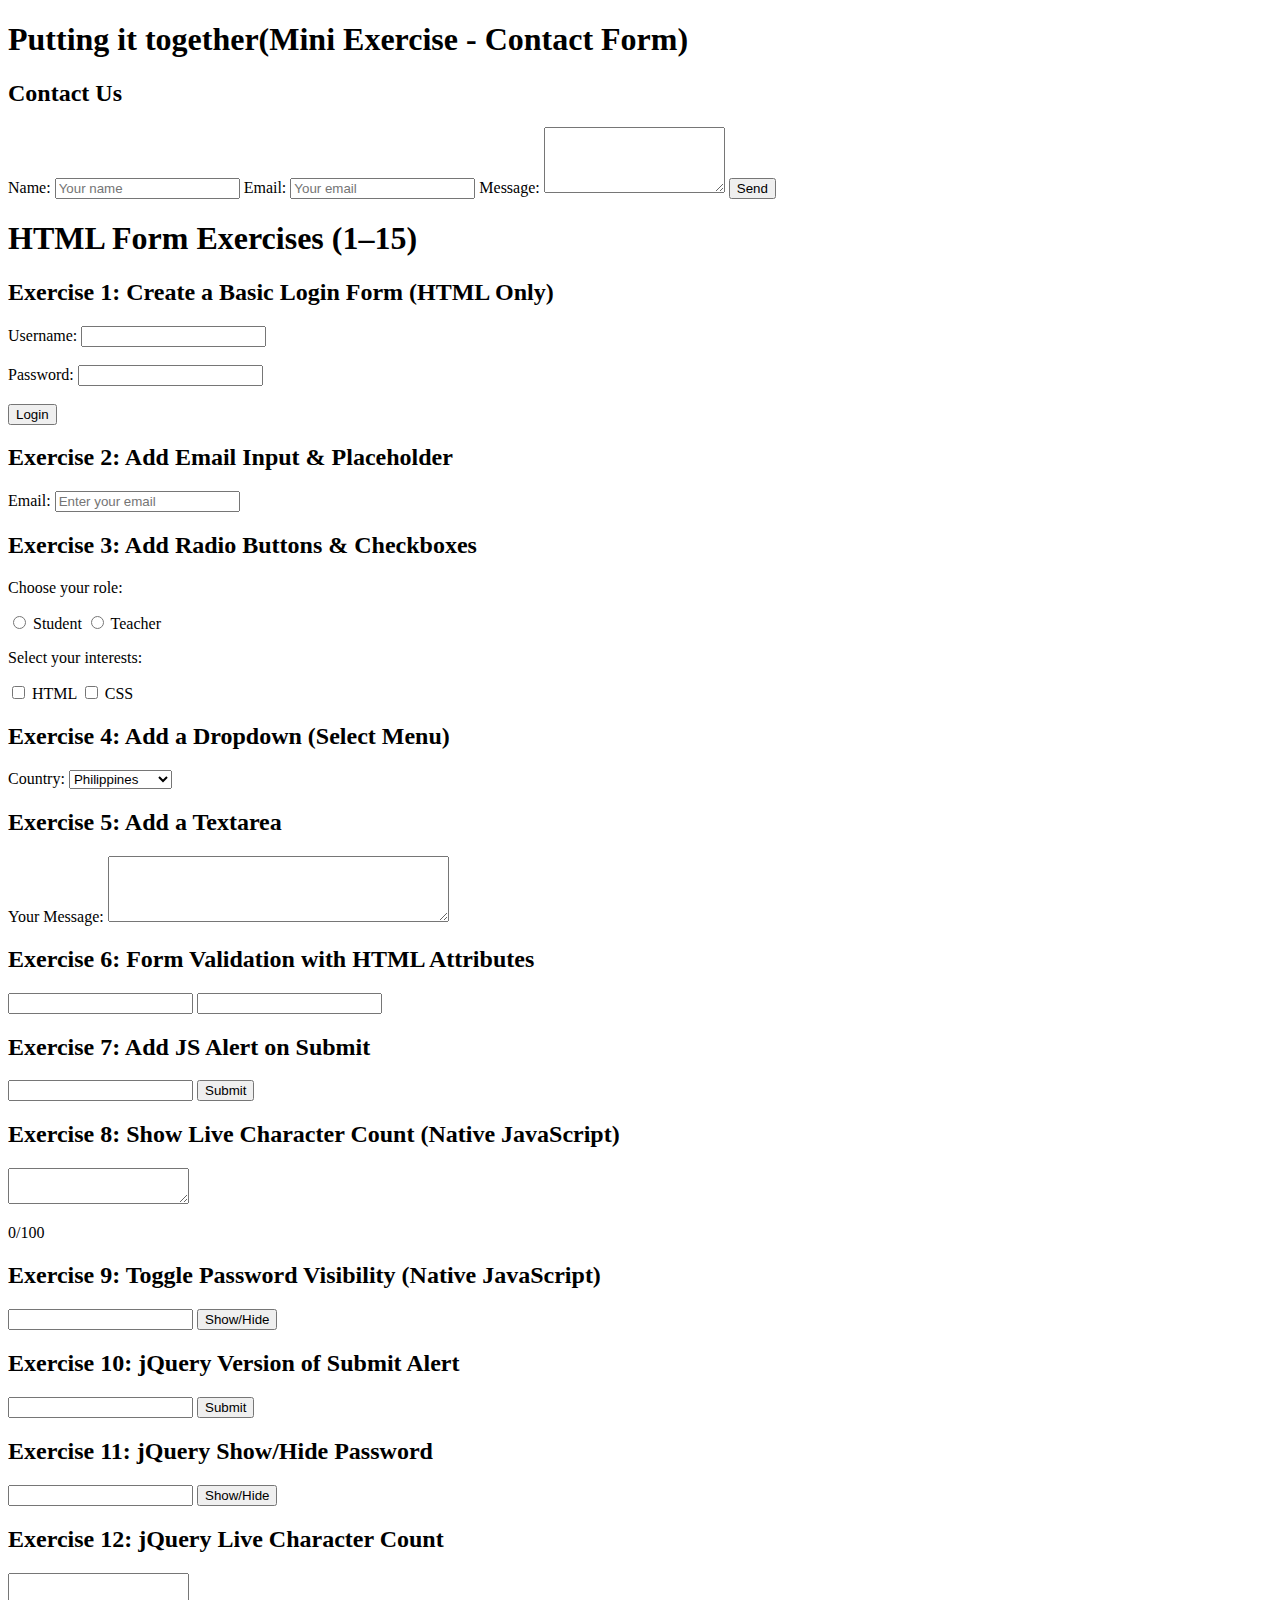
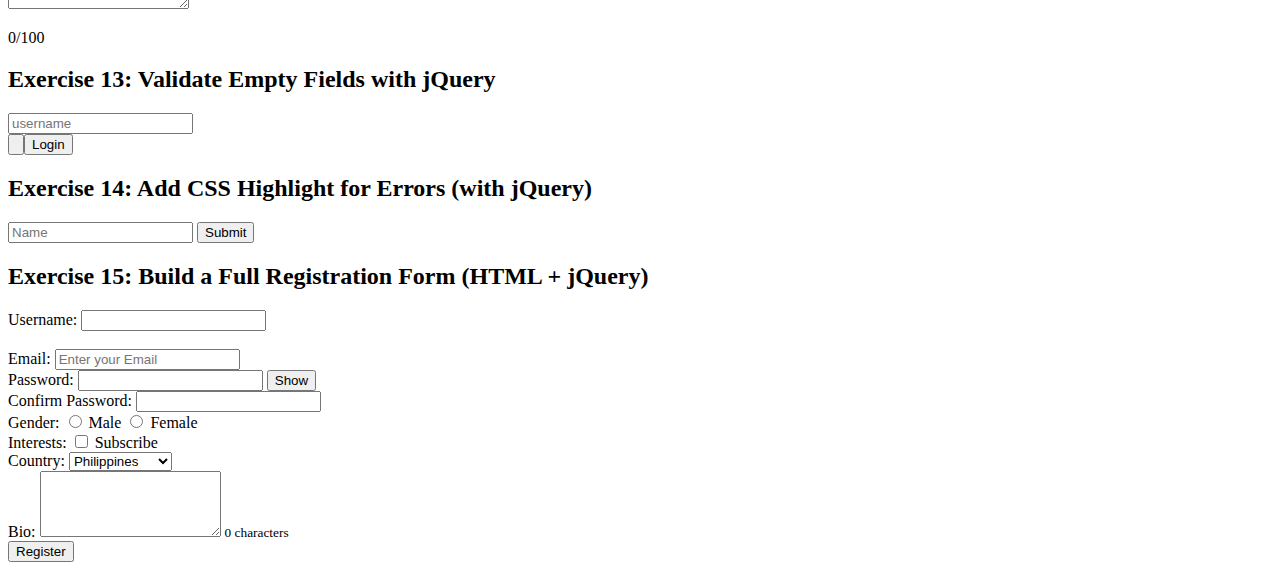
<file: HTML-Forms/index.html>
<!DOCTYPE html>
<html lang="en">
<head>
  <meta charset="UTF-8">
  <title>HTML Form Exercises</title>
  <script src="https://code.jquery.com/jquery-3.6.0.min.js"></script>
</head>
<body>
<h1>Putting it together(Mini Exercise - Contact Form)</h1>

<form action="#" method="post"></form>
  <h2>Contact Us</h2>
  <label for="name">Name: </label>
  <input type="text" id="name" name="name" placeholder="Your name" required>
  <label for="email">Email: </label>
  <input type="text" id="name" name="name" placeholder="Your email" required>
  <label for="message">Message: </label>
  <textarea name="message" id="message" rows="4" required>
  </textarea>
  <button type="submit">Send</button>

<h1>HTML Form Exercises (1–15)</h1>
 
<section>
  <h2>Exercise 1: Create a Basic Login Form (HTML Only)</h2>
  <form>
    <label for="Username">Username:</label>
    <input type="text" id="username" name="username" required><br><br>

    <label for="password">Password:</label>
    <input type="password" id="password" name="password" required><br><br>
    
    <button type="submit">Login</button>
  </form>
</section>

<section>
  <h2>Exercise 2: Add Email Input & Placeholder</h2>
  <form>
    <label for="email">Email: </label>
    <input type="email" id="email" name="email" placeholder="Enter your email">
  </form>
</section>

<section>
  <h2>Exercise 3: Add Radio Buttons & Checkboxes</h2>
  <form>
    <p>Choose your role: </p>
    <input type="radio" id="student" name="gender" value="student">
    <label for="student">Student</label>
    <input type="radio" id="teacher" name="role" value="teacher">
    <label for="teacher">Teacher</label>

    <p>Select your interests: </p>
    <input type="checkbox" id="html" name="interest" value="HTML">
    <label for="html">HTML</label>
    <input type="checkbox" id="css" name="interest" value="CSS">
    <label for="css">CSS</label>
  </form>
</section>

<section>
  <h2>Exercise 4: Add a Dropdown (Select Menu)</h2>
  <form>
    <label for="country">Country: </label>
    <select>
      <option value="ph">Philippines</option>
      <option value="us">United States</option>
      <option value="jp">Japan</option>
    </select>
  </form>
</section>

<section>
  <h2>Exercise 5: Add a Textarea</h2>
  <form>
      <label for="message">Your Message: </label>
      <textarea name="message" id="message" rows="4" cols="40"></textarea>
  </form>
</section>

<section>
  <h2>Exercise 6: Form Validation with HTML Attributes</h2>
  <form>
    <input type="text" name="username" required minlength="3" maxlength="10">
    <input type="email" name="email" required>
  </form>
</section>

<section>
  <h2>Exercise 7: Add JS Alert on Submit</h2>
  <form id="loginForm">
    <input type="text" id="username" required>
    <button type="submit">Submit</button>
  </form>

  <script>
    document.getElementById("loginForm") .addEventListener("submit",function(event) {
      event.preventDefault();
      alert("Form submitted!");
    })
  </script>
</section>

<section>
  <h2>Exercise 8: Show Live Character Count (Native JavaScript)</h2>
    <textarea id="bio" maxlength="100"></textarea>
    <p id="count">0/100</p>

    <script>
      const bio = document.getElementById("bio")
      const count = document.getElementById("count")

      bio.addEventListener("input", function(){
        count.textContent = bio.value.length + "/100"
      });
    </script>
</section>

<section>
  <h2>Exercise 9: Toggle Password Visibility (Native JavaScript)</h2>
  <input type="password" id="pwd">
  <button type="button" onclick="togglePwd()">Show/Hide</button>

  <script>
    function togglePwd() {
      const pwd = document.getElementById("pwd");
      pwd.type = pwd.type === "password" ? "text" :"password";
    }
  </script>
</section>

<section>
  <h2>Exercise 10: jQuery Version of Submit Alert</h2>
  <form id="myForm">
    <input type="text" required>
    <button type="submit">Submit</button>
  </form>

  <script src=""https://code.jquery.com/jquery-3.6.0.min.js">
  </script>
  <script>
  $("#myForm").submit(function(event) {
    event.preventDefault();
    alert("Form submitted with jQuery!");
  });
  </script>
</section>

<section>
  <h2>Exercise 11: jQuery Show/Hide Password</h2>
  <input type="password" id="pwd">
  <button id="toggle">Show/Hide</button>

  <script>
    $("#toggle").click(function(){
      let pwd = $("#pwd");
      pwd.attr("type", pwd.attr("type") === "password" ? "text":"password");
    });
  </script>
</section>

<section>
  <h2>Exercise 12: jQuery Live Character Count</h2>
  <textarea id="bio" maxlength="100"></textarea>
  <p id="count">0/100</p>

  <script>
    $("#bio").on("input", function(){
      $("#count").text($(this).val().length + " /100");
    });
  </script>
</section>

<section>
  <h2>Exercise 13: Validate Empty Fields with jQuery</h2>
  <form id="login">
    <input type="text" id="user" placeholder="username"><br>
    <button type="password" id="pass" placeholder="Password"><br>
    <button type="submit">Login</button>
  </form>

  <script>
    $("#login").submit(function(e){
      e.preventDefault();
      if($("#user").val() === " " || $("#pass".val()) === " "){
        alert("Please fill in all fields");
      } else {
        alert("Login successful!");
      }
      });
  </script>
</section>

<section>
  <h2>Exercise 14: Add CSS Highlight for Errors (with jQuery)</h2>
  <style>
    .error { border: 2px solid red;}
  </style>
  
  <form id="formCheck">
    <input type="text" id="name" placeholder="Name">
    <button type="submit">Submit</button>
  </form>

  <script>
    $("#formCheck").submit(function(e){
      e.preventDefault();
      if($(#name).val() === ""){
        $("#name").addClass("error");
      } else {
        $("#name").removeClass("error");
        alert("Formsubmitted!");
      }
    });
  </script>
</section>

<section>
  <h2>Exercise 15: Build a Full Registration Form (HTML + jQuery)</h2>

  <form id="regForm">

    <label for="username">Username:</label>
    <input type="text" id="username" name="username" required><br><br>

    <label for="email">Email:</label>
    <input type="email" id="email" name="email" placeholder="Enter your Email"><br>
    
    <label for="password">Password:</label>
    <input type="password" id="password" name="password" required>
    <button type="button" id="jqToggle">Show</button><br>

    <label for="pwd2">Confirm Password:</label>
    <input type="password" id="pwd2"><br>

    <label>Gender:</label>
    <input type="radio" name="gender" value="male"> Male
    <input type="radio" name="gender" value="female"> Female<br>

    <label>Interests:</label>
    <input type="checkbox" name="subscribe"> Subscribe<br>

    <label for="country">Country:</label>
    <select id="country">
      <option value="ph">Philippines</option>
      <option value="us">United States</option>
    </select><br>

    <label for="charbox">Bio:</label>
    <textarea id="charbox" rows="4"></textarea>
    <small id="count">0 characters</small><br>

    <button type="submit">Register</button>
  </form>

  <script>
    $("#jqToggle").click(function(){
      let pwd = $("#pwd");
      pwd.attr("type", pwd.attr("type")==="password" ? "text":"password");
    });

    document.getElementById('charbox').addEventListener('input', function() {
      document.getElementById('count').textContent = this.value.length + " characters";
    });

    $("#regForm").submit(function(e){
      let valid = true;

      if($("#username").val()===""){ $("#username").addClass("error"); valid=false; } else { $("#username").removeClass("error"); }
      if($("#email").val()===""){ $("#email").addClass("error"); valid=false; } else { $("#email").removeClass("error"); }
      if($("#pwd").val()===""){ $("#pwd").addClass("error"); valid=false; } else { $("#pwd").removeClass("error"); }
      if($("#pwd2").val()===""){ $("#pwd2").addClass("error"); valid=false; } else { $("#pwd2").removeClass("error"); }

      if(!valid){
        alert("All required fields must be filled!");
        e.preventDefault();
      }
    });
  </script>
</section>


</body>
</html>
</file>
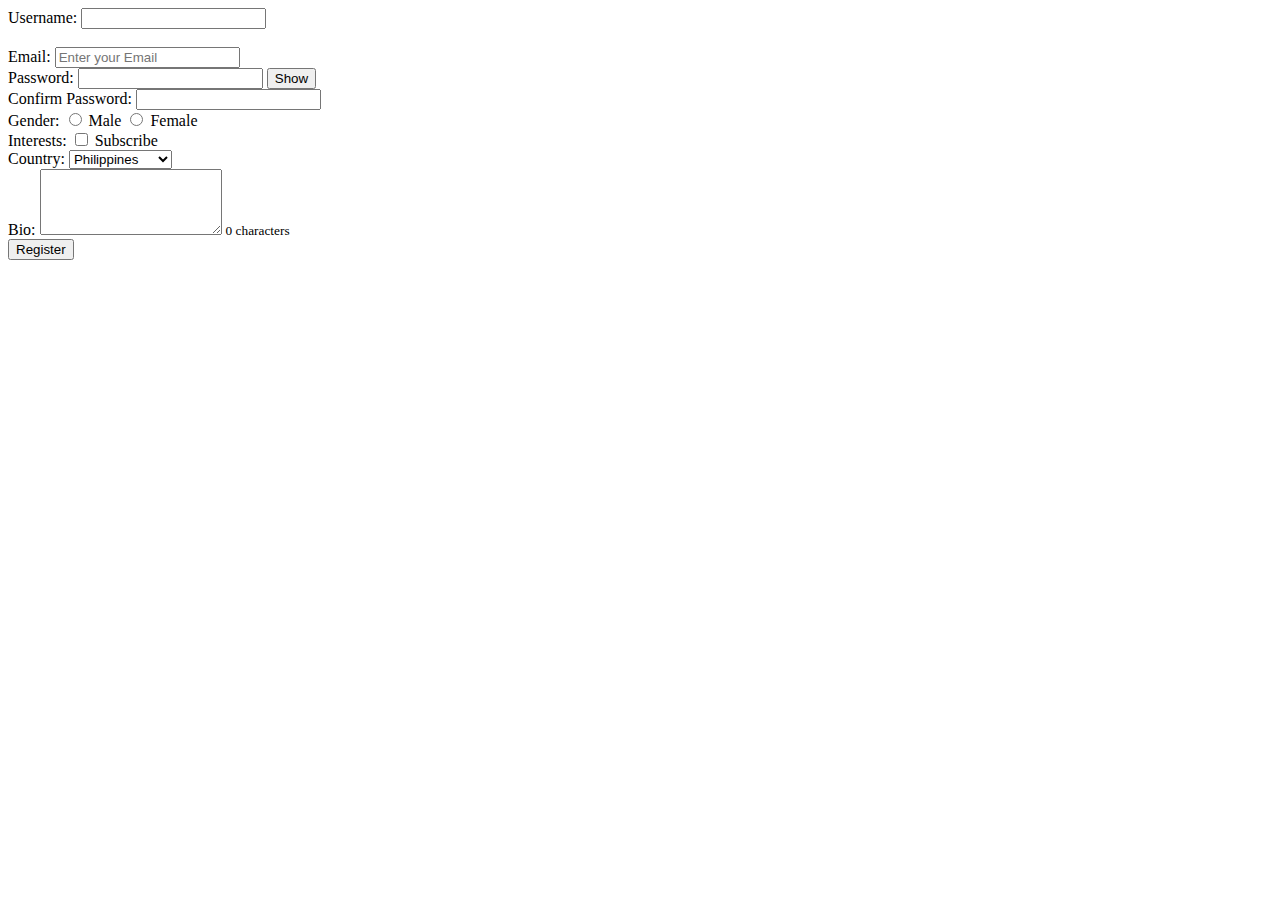
<file: HTML-Forms/registration.html>
<!DOCTYPE html>
<html lang="en">
<head>
    <meta charset="UTF-8">
    <meta name="viewport" content="width=device-width, initial-scale=1.0">
    <title>Document</title>
</head>
<body>
    <form id="regForm">

    <label for="username">Username:</label>
    <input type="text" id="username" name="username" required><br><br>

    <label for="email">Email:</label>
    <input type="email" id="email" name="email" placeholder="Enter your Email"><br>
    
    <label for="password">Password:</label>
    <input type="password" id="password" name="password" required>
    <button type="button" id="jqToggle">Show</button><br>

    <label for="pwd2">Confirm Password:</label>
    <input type="password" id="pwd2"><br>

    <label>Gender:</label>
    <input type="radio" name="gender" value="male"> Male
    <input type="radio" name="gender" value="female"> Female<br>

    <label>Interests:</label>
    <input type="checkbox" name="subscribe"> Subscribe<br>

    <label for="country">Country:</label>
    <select id="country">
      <option value="ph">Philippines</option>
      <option value="us">United States</option>
    </select><br>

    <label for="charbox">Bio:</label>
    <textarea id="charbox" rows="4"></textarea>
    <small id="count">0 characters</small><br>

    <button type="submit">Register</button>
  </form>

  <script>
    $("#jqToggle").click(function(){
      let pwd = $("#pwd");
      pwd.attr("type", pwd.attr("type")==="password" ? "text":"password");
    });

    document.getElementById('charbox').addEventListener('input', function() {
      document.getElementById('count').textContent = this.value.length + " characters";
    });

    $("#regForm").submit(function(e){
      let valid = true;

      if($("#username").val()===""){ $("#username").addClass("error"); valid=false; } else { $("#username").removeClass("error"); }
      if($("#email").val()===""){ $("#email").addClass("error"); valid=false; } else { $("#email").removeClass("error"); }
      if($("#pwd").val()===""){ $("#pwd").addClass("error"); valid=false; } else { $("#pwd").removeClass("error"); }
      if($("#pwd2").val()===""){ $("#pwd2").addClass("error"); valid=false; } else { $("#pwd2").removeClass("error"); }

      if(!valid){
        alert("All required fields must be filled!");
        e.preventDefault();
      }
    });
  </script>
</section>


</body>
</html>
</file>
